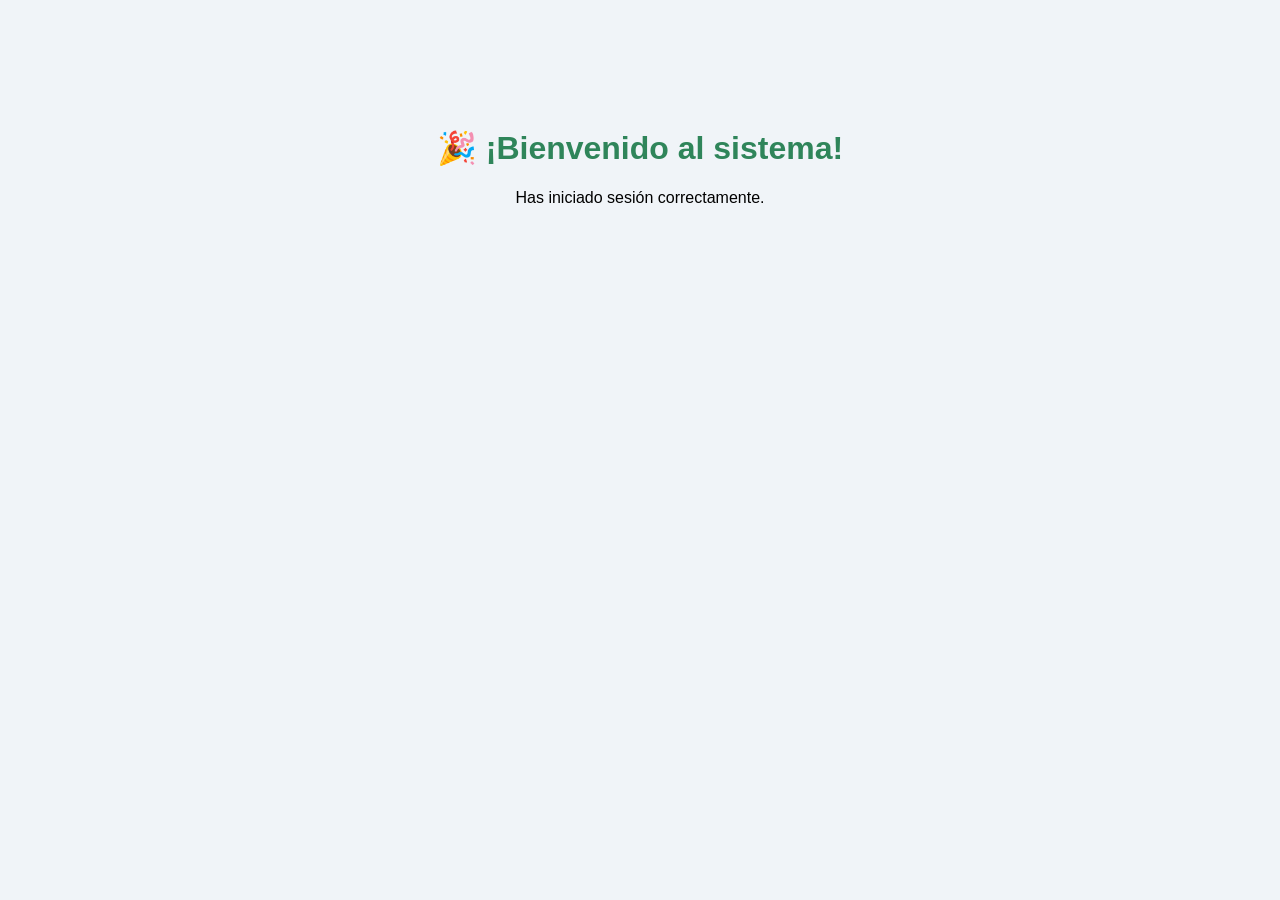
<file: bienvenida.html>
<!DOCTYPE html>
<html lang="es">
<head>
    <meta charset="UTF-8">
    <title>Bienvenido</title>
    <style>
        body {
            font-family: Arial;
            text-align: center;
            padding-top: 100px;
            background-color: #f0f4f8;
        }
        h1 { color: #2f855a; }
    </style>
</head>
<body>
    <h1>🎉 ¡Bienvenido al sistema!</h1>
    <p>Has iniciado sesión correctamente.</p>
</body>
</html>
</file>
